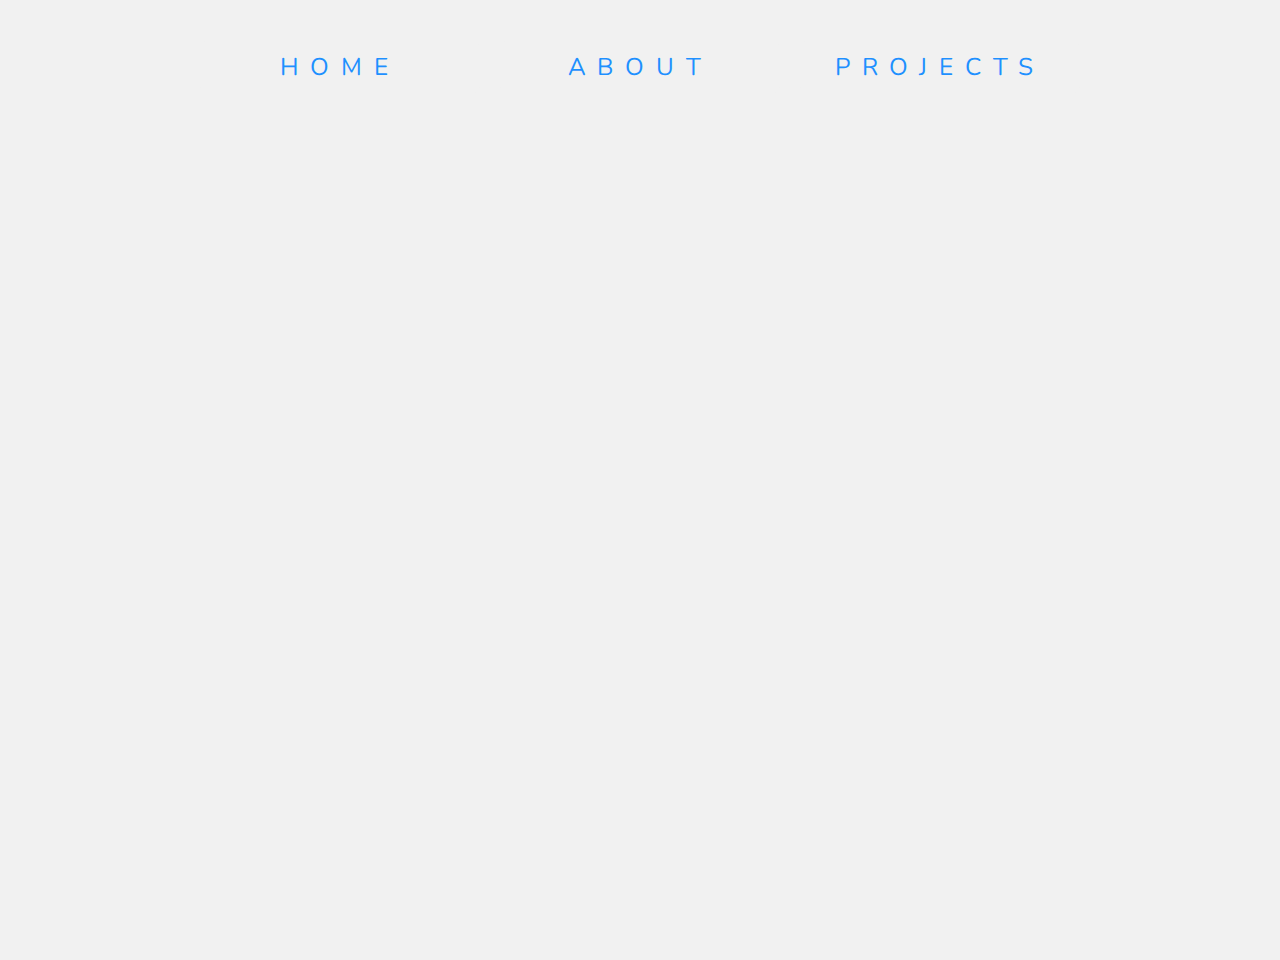
<file: index.html>
<!doctype html><html lang="en"><head><meta charset="utf-8"/><link rel="preconnect" href="https://fonts.gstatic.com"><link href="https://fonts.googleapis.com/css2?family=Nunito:wght@200;300;400;500;600;700;800&display=swap" rel="stylesheet"><link rel="icon" href="/favicon.ico"/><meta name="viewport" content="width=device-width,minimum-scale=1,maximum-scale=1,initial-scale=1"/><meta httpequiv="X-UA-Compatible" content="ie=edge"/><meta name="google" content="notranslate"><title>Rusinov Aleksandr | Resume</title><script type="text/javascript">!function(e,t,a,n,c,m,r){e.ym=e.ym||function(){(e.ym.a=e.ym.a||[]).push(arguments)},e.ym.l=1*new Date,m=t.createElement(a),r=t.getElementsByTagName(a)[0],m.async=1,m.src="https://mc.yandex.ru/metrika/tag.js",r.parentNode.insertBefore(m,r)}(window,document,"script"),ym(88872058,"init",{clickmap:!0,trackLinks:!0,accurateTrackBounce:!0,webvisor:!0})</script><noscript><div><img src="https://mc.yandex.ru/watch/88872058" style="position:absolute;left:-9999px" alt=""/></div></noscript><script defer="defer" src="/static/js/main.a398de3d.js"></script><link href="/static/css/main.18a2497b.css" rel="stylesheet"></head><body><div id="root"></div></body></html>
</file>
<file: static/css/main.18a2497b.css>
body,html{background-color:#f1f1f1;color:#4d4d4d;font:1.05rem/1.35 Nunito,serif;height:100%;margin:0;min-height:100%;padding:20px}h1,h2,h3,h4,p,ul{margin:0;padding:0}div .button{display:flex}button,select{background:#f1f1f1;border:none;border-radius:9px;font-family:Nunito;font-size:calc(1.4vw + .38rem);letter-spacing:.7rem;margin:0 10px 10px;min-width:280px;padding:10px 25px;text-transform:uppercase;transition:.3s}button:hover,select:hover{box-shadow:0 2px 8px 2px rgba(141,150,178,.3);-webkit-transform:scale(1.05);transform:scale(1.05)}.active{font-weight:700}.active,.normal{color:#1e90ff;text-decoration:none}@media (max-width:1080px){div .button{align-items:center;flex-direction:column;justify-content:center;min-width:280px}}@media (min-width:1080px){div .button{align-items:center;flex-flow:row wrap;justify-content:center}}.about{margin:0}.about,.name{min-width:280px}.name{color:#000;font-size:calc(4vw + .8rem);font-weight:200;letter-spacing:.7rem;margin:0 0 0 20px;text-transform:uppercase}.foto{opacity:.2;width:100%}.foto_div{position:absolute}.stack{color:#000;font-size:1rem;font-weight:500;margin:0 0 0 20px}.home{align-items:center;display:flex;flex-flow:row wrap;justify-content:left;min-height:70vh}@media (max-width:637px){.foto_div{left:25%;top:250px;width:600px}}@media (max-width:1080px) and (min-width:637px){.foto_div{left:35%;top:250px;width:700px}}@media (min-width:1080px){.foto_div{left:45%;top:150px;width:60vw}}.about_main{background-color:rgba(30,144,255,.1);border-radius:9px;margin:50px 5px;padding:30px}.about_title{padding:10px;text-align:center}.about_description{text-align:justify}.about_contacts{width:230px}.about_contacts a{color:#1e90ff;text-decoration:none}.about_contacts li{color:#1e90ff;list-style-type:none}.about_contacts li:hover{border-radius:9px;box-shadow:0 2px 8px 2px rgba(141,150,178,.3);color:#1e90ff;padding:0 10px;-webkit-transform:scale(1.05);transform:scale(1.05);transition:.3s}@media (max-width:1080px){.about_main{font-size:.8em}}.projects{display:flex;flex-wrap:wrap}@media (min-width:1080px){.projects{margin:15px 0}}@media (max-width:1080px){.projects{margin:15px 0}}.card_widget{background-color:rgba(30,144,255,.1);border-radius:9px;box-sizing:border-box;-moz-box-sizing:border-box;-webkit-box-sizing:border-box;display:flex;flex-direction:column;justify-content:space-between;margin:5px;padding:20px;position:relative}@media (min-width:1080px){.card_widget{width:49%}}@media (max-width:1080px){.card_widget{min-width:280px;width:100%}}@media (max-width:560px){.card_foto{opacity:0}}.card_type{background-color:#f1f1f1;border-radius:0 5px;color:#000;font-size:.8em;font-weight:700;padding:2px 5px;position:relative;top:-2px}.card_status{float:right;font-size:1em;padding:0 5px}.card_name{color:#000;font-size:1.5em;padding:10px;text-align:center}.card_description{color:#000;font-size:1em;text-align:center}.card_links{color:#1e90ff;height:50px;margin:10px 0}.card_links a:link{color:#1e90ff;text-decoration:none;transition:.3s}.card_links a:hover{font-size:1.05em}.card_links a:visited{color:#1e90ff}.card_footer{align-self:flex-start}.card_stack{font-size:.8em}.card_foto{height:auto;object-fit:contain;width:100%}.card_foto,.card_foto_div{border-radius:9px;min-width:120px}.card_foto_div{bottom:10px;position:absolute;right:10px;width:20%}
/*# sourceMappingURL=main.18a2497b.css.map*/
</file>
